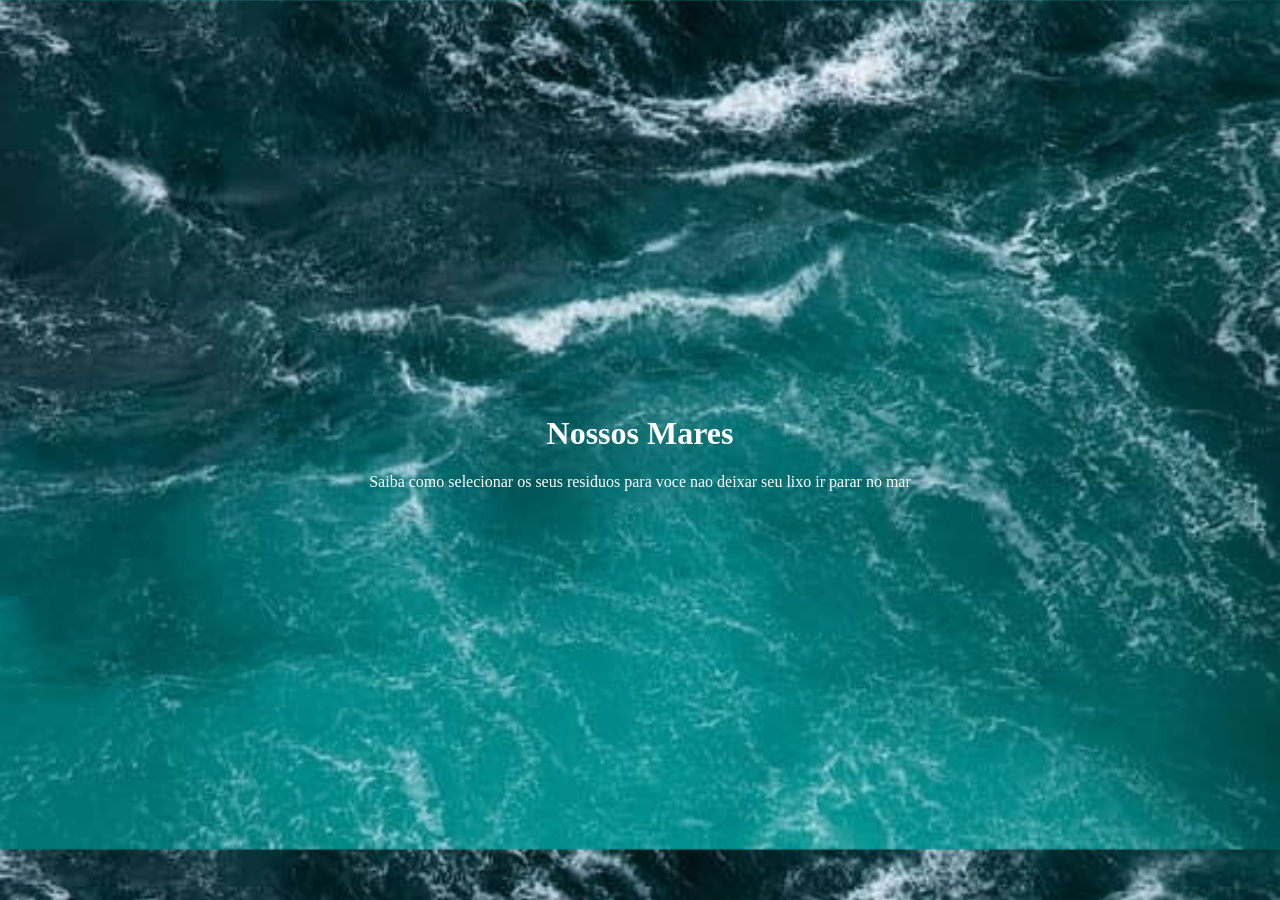
<file: index2.html>
<!DOCTYPE html>
<html lang="en">
<head>
    <meta charset="UTF-8">
    <meta name="viewport" content="width=device-width, initial-scale=1.0">
    <link rel="stylesheet" href="estilo.css">
    <title>meu segundo site2

    </title>
</head>
<body>
    <h1>Nossos Mares</h1>
    <p>Saiba como selecionar os seus residuos para voce nao deixar seu lixo ir parar no mar</p>
    
</body>
</html>
</file>
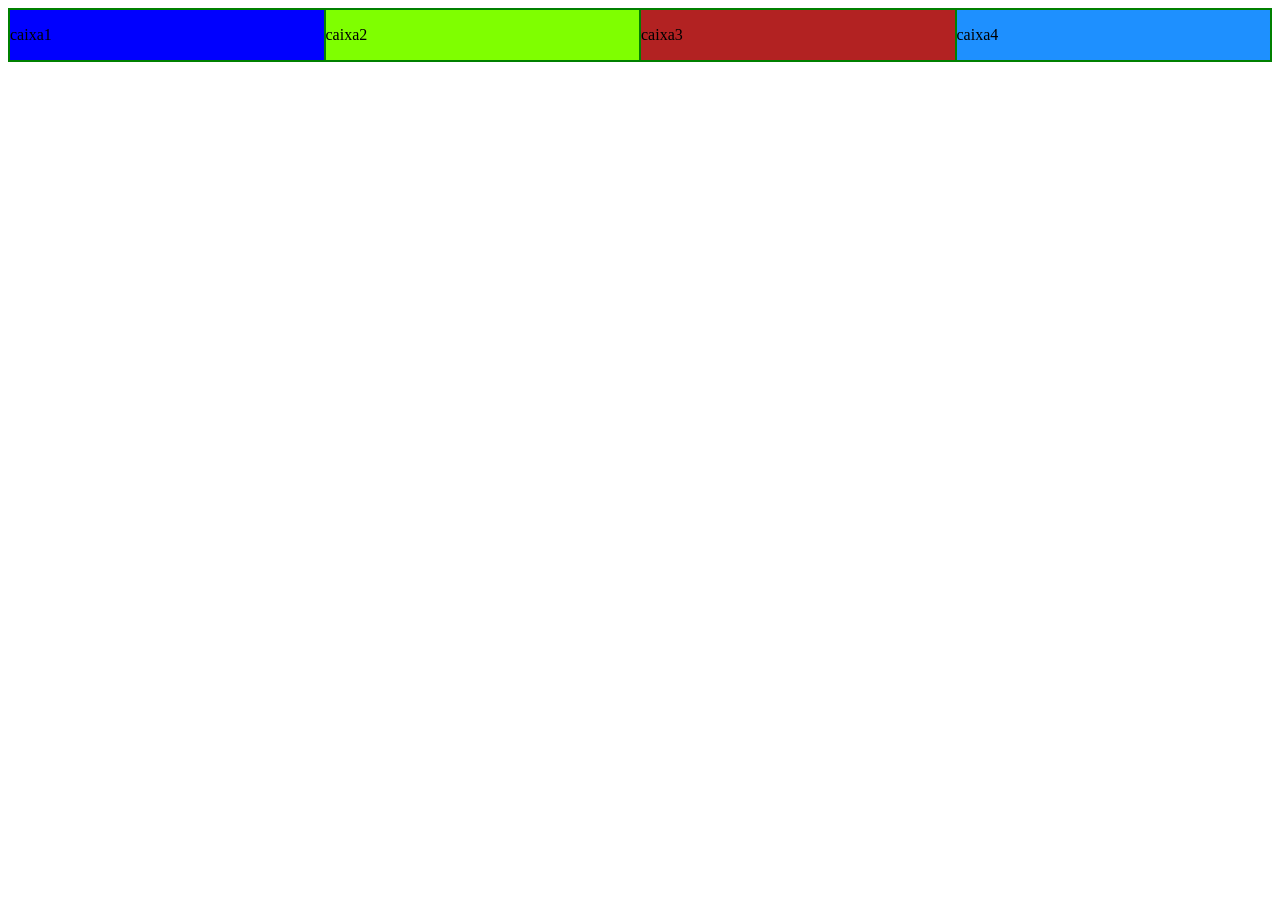
<file: index4.html>
<!DOCTYPE html>
<html lang="en">
<head>
    <meta charset="UTF-8">
    <meta name="viewport" content="width=device-width, initial-scale=1.0">
    <title>Document</title>
    <link rel="stylesheet" href="estilocaixa.css">
</head>
<body>
    <div class="container">
    <div class="caixa1"><p>caixa1</p></div>
    <div class="caixa2"><p>caixa2</p></div>
    <div class="caixa3"><p>caixa3</p></div>
    <div class="caixa4"><p>caixa4</p></div>
    </div>
</body>
</html>
</file>
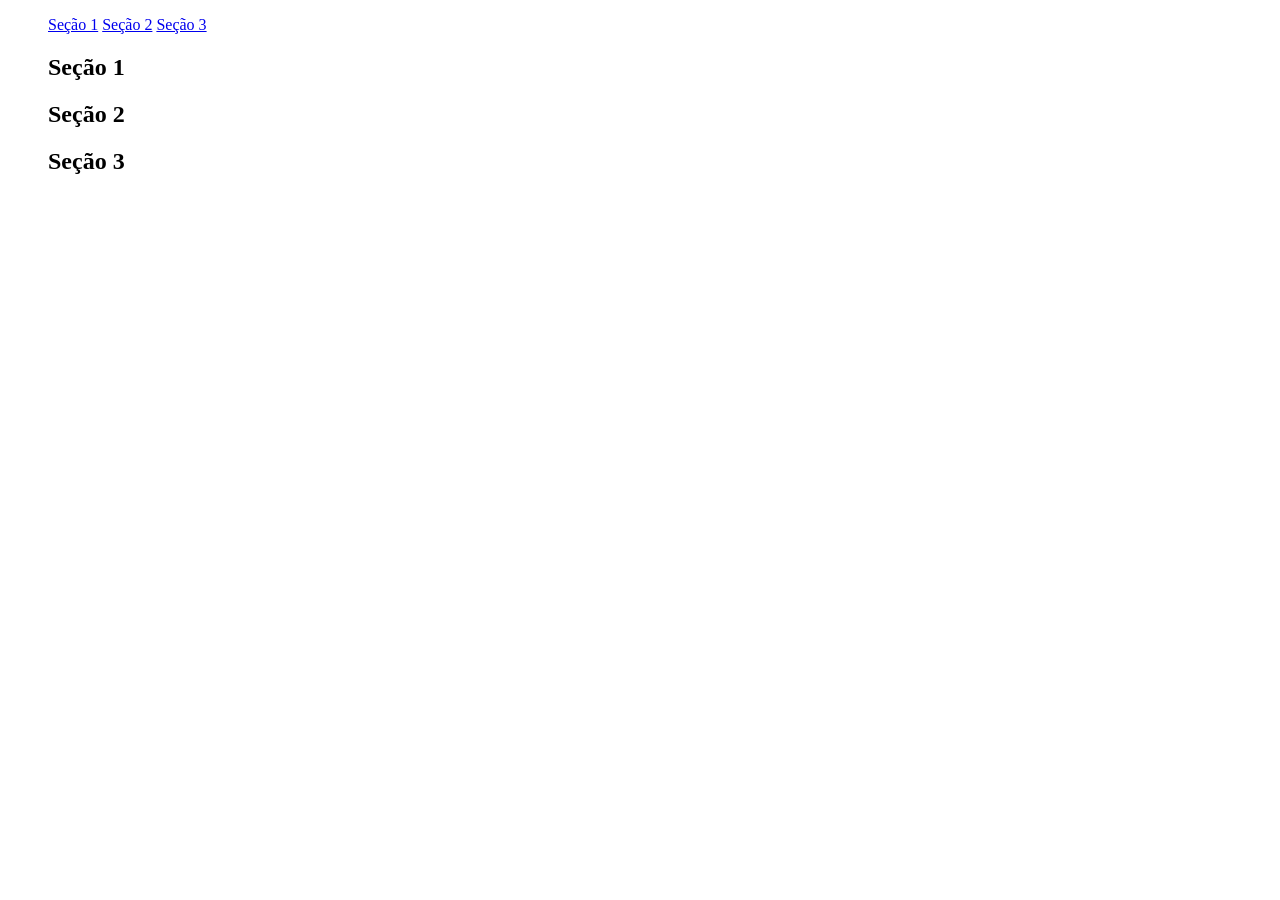
<file: lista.html>
<!DOCTYPE html> 
<htm1>
    <body>  

        <Menu>
         <a href="#secao1" >Seção 1</a>  
         <a href="#secao2" >Seção 2</a>
         <a href="secao3"  >Seção 3</a>
         
         <section id="secao1">
         <h2>Seção 1</h2>
         </section>
         <section id="secao2">
         <h2>Seção 2</h2>
         </section>
         <h2>Seção 3</h2>
        </Section>

    </body>
    </htm1>
</file>
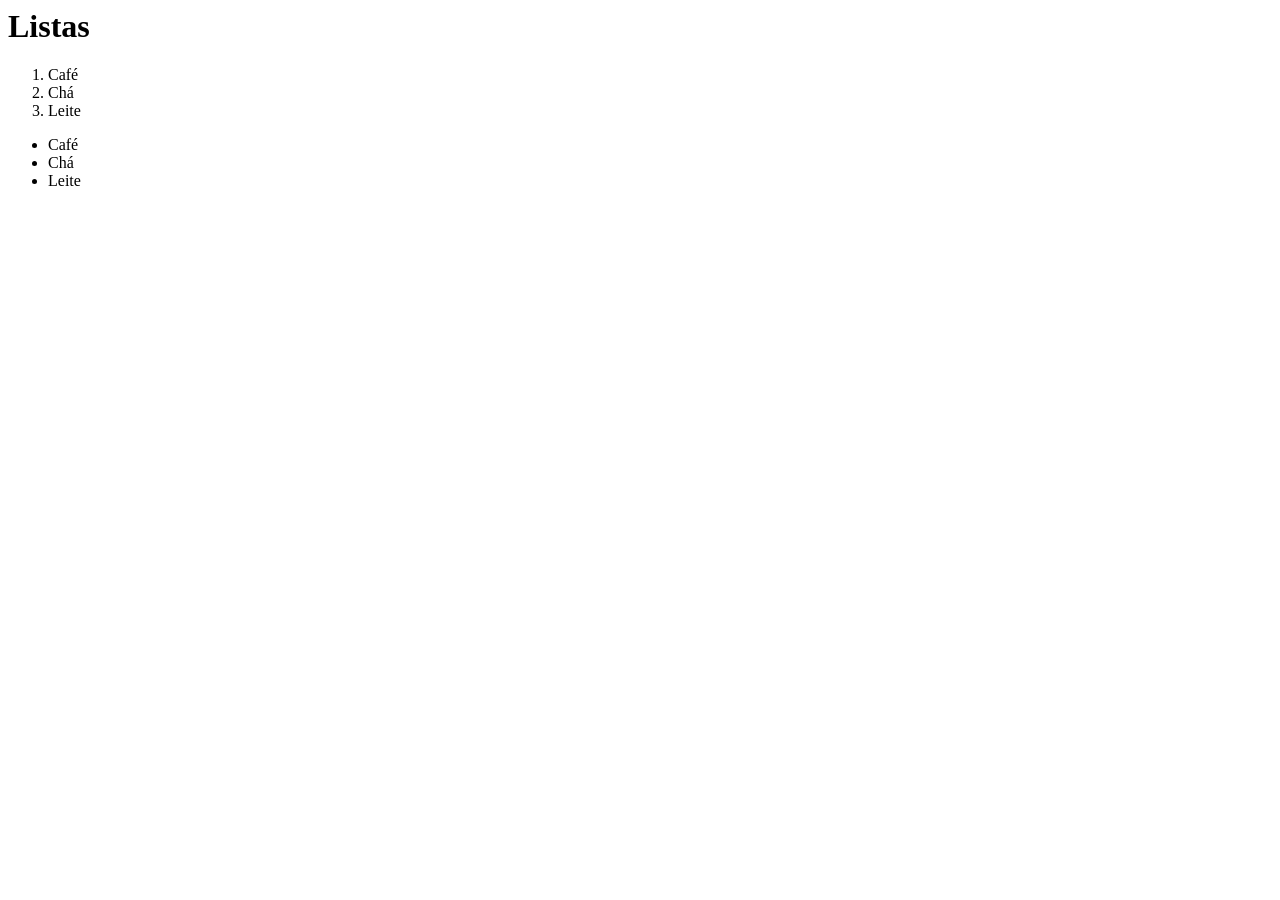
<file: Listas2.html>
<!DOCTYPE htm1>
<htm1>
<body>

<h1>Listas</h1>

<ol>
  <li>Café</li>
  <li>Chá</li>
  <li>Leite</li>
</ol>
 
<ul>
  <li>Café</li>
  <li>Chá</li>
  <li>Leite</li>
</ul>

</body>
</htm1>
</file>
<file: estilo.css>
body{
    background:url(canva-sea-background-MAEEiRDYYfg.jpg);
    background-size: 100%;
    color: white;
    text-align: center;
    place-content: center;
    height: 100vh;
    margin: 0;
}
</file>
<file: estilocaixa.css>
div{
  border: 1px solid green;
}

.container{
    flex-direction: row;
    display: flex;
}

.caixa1{
    width: 25%;
    background-color: blue;
}

.caixa2{
    width: 25%;
    background-color: chartreuse;
}

.caixa3{
    width: 25%;
    background-color: firebrick;
}
.caixa4{
    width: 25%;
    background-color: dodgerblue;
}

@media screen and (max-width: 800px) {
    .container{
        flex-direction: column;
    }

    .caixa1, .caixa2,.caixa3,.caixa4{
        width:100%;
    }
}
</file>
